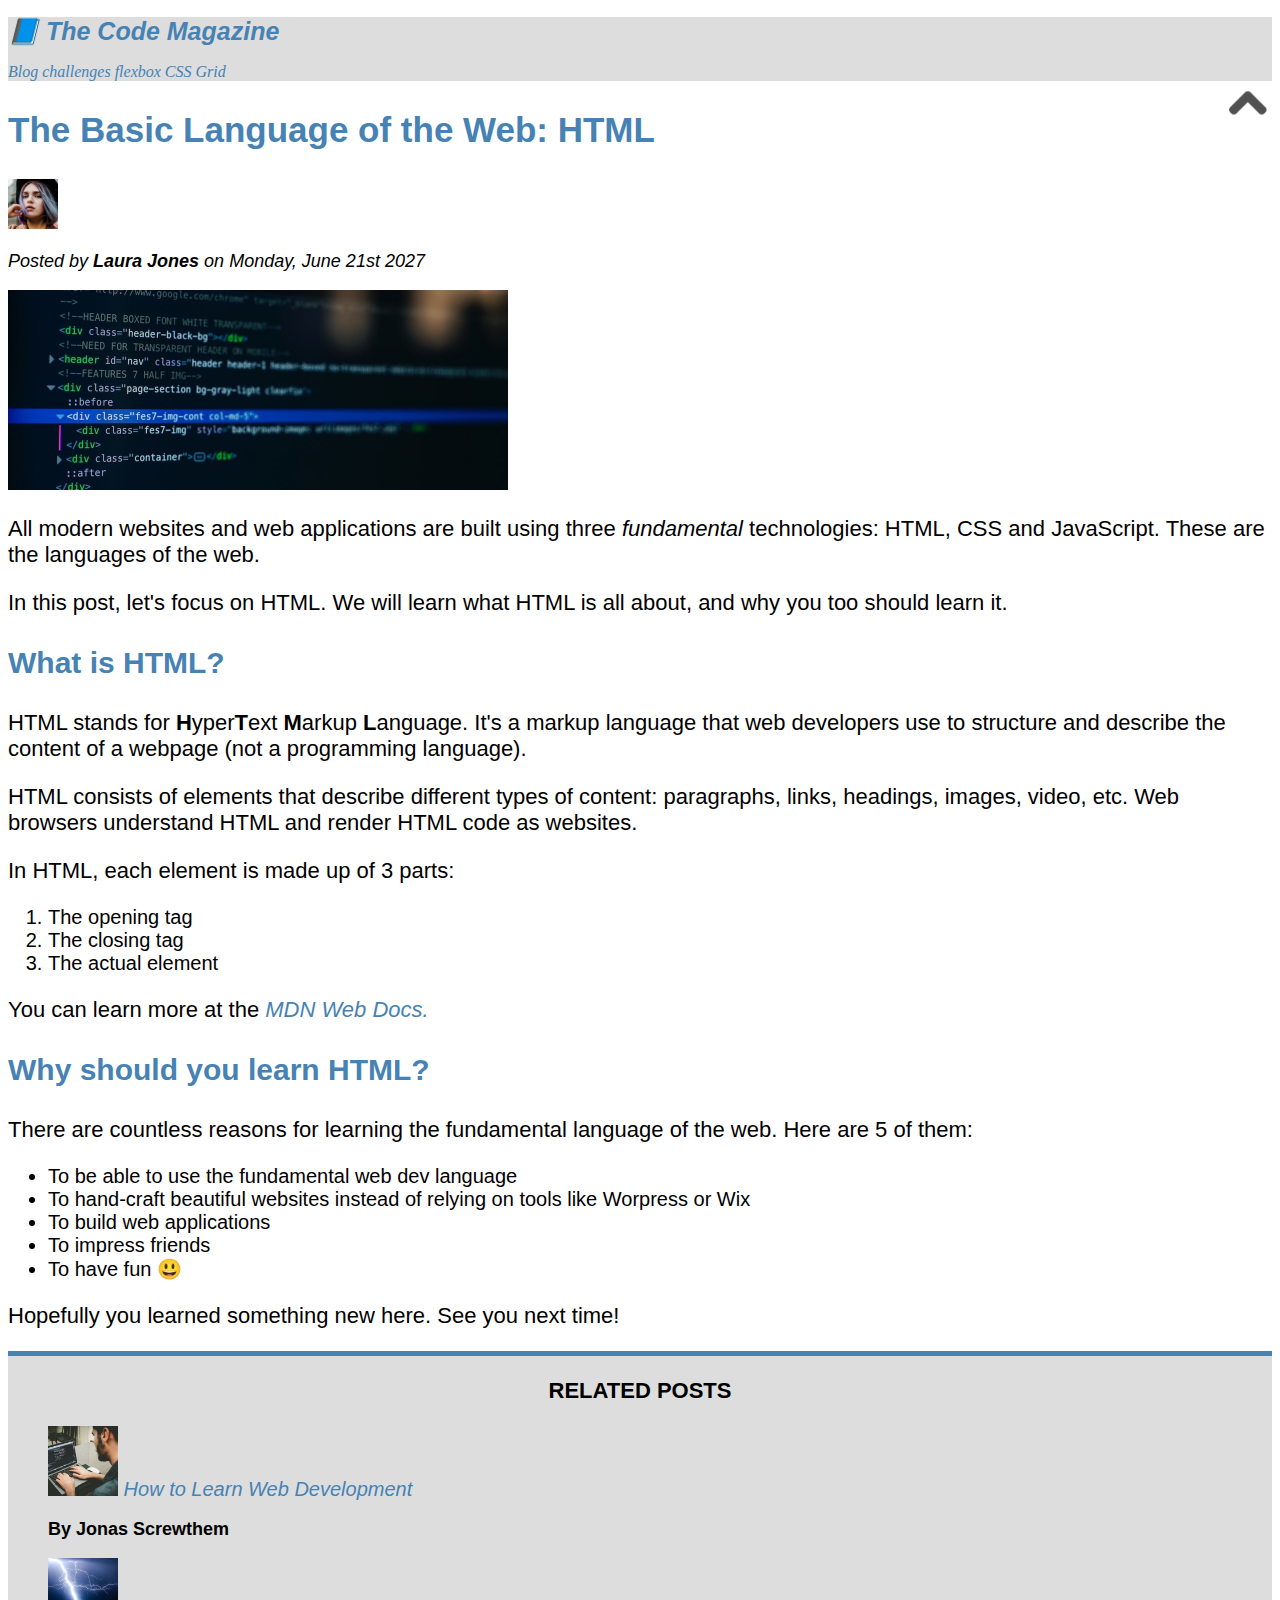
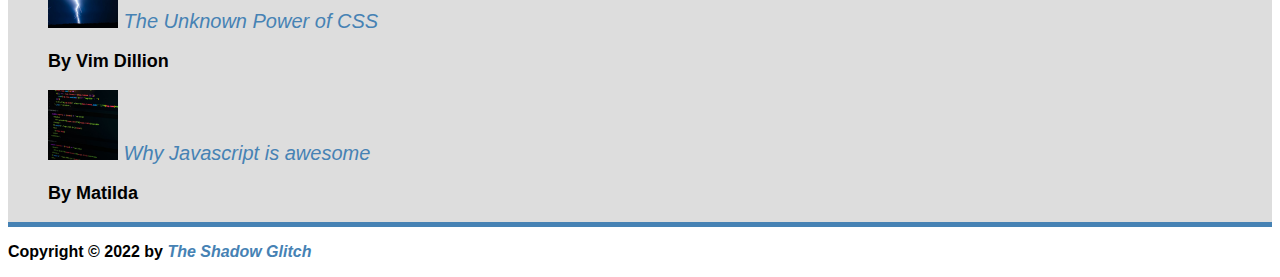
<file: index.html>
<!DOCTYPE html>
<html>
<head>
	<meta charset="utf-8">
	<meta name="viewport" content="width=device-width, initial-scale=1">
	<title>What is html?</title>
	<link rel="stylesheet" type="text/css" href="style.css">
</head>
<body>

	<header class="header">
		<h1 class="heading">📘 The Code Magazine</h1>

		<nav>
			<a href="blog.html ">Blog</a>
			<a href="#">challenges</a>
			<a href="#">flexbox</a>
			<a href="#">CSS Grid</a>
		</nav>
		</header>
		<div class="arrowdiv"><a href="#relpost"><img src="arrow.jpg" class="arrow" alt="arrow up image" height="50"></a></div>

		<article>
			<header>
				<h2>The Basic Language of the Web: HTML</h2>

				

				<img 
				  src="laura-jones.jpg"
				  alt="headshot of laura-jones"
				  height="50">

				<p id="author" >Posted by <strong>Laura Jones</strong> on Monday, June 21st 2027</p>

				<img id="image" 
				  src="post-img.jpg"
				  alt="post image of html"
				  height="200"/>

			</header>

			<p>All modern websites and web applications are built using three <em>fundamental</em> technologies: HTML, CSS and JavaScript. These are the languages of the web.</p>

			<p>In this post, let's focus on HTML. We will learn what HTML is all about, and why you too should learn it.</p>

			<h3>What is HTML?</h3>

			<p>HTML stands for <strong>H</strong>yper<strong>T</strong>ext <strong>M</strong>arkup <strong>L</strong>anguage. It's a markup language that web developers use to structure and describe the content of a webpage (not a programming language).
			</p>

			<p>HTML consists of elements that describe different types of content: paragraphs, links, headings, images, video, etc. Web browsers understand HTML and render HTML code as websites.</p>

			<p>In HTML, each element is made up of 3 parts:</p>

			<ol>
				<li>The opening tag</li>
				<li>The closing tag</li>
				<li>The actual element</li>
			</ol>

			<p>You can learn more at the <a href="https://developer.mozilla.org/en-US/" target="_blank">MDN Web Docs.</a>
				</p>

			<h3>Why should you learn HTML?</h3>

			<p>There are countless reasons for learning the fundamental language of the web. Here are 5 of them:</p>

			<ul>
				<li>To be able to use the fundamental web dev language</li>
				<li>To hand-craft beautiful websites instead of relying on tools like Worpress or Wix</li>
				<li>To build web applications</li>
				<li>To impress friends</li>
				<li>To have fun 😃</li>
			</ul>
			<p>Hopefully you learned something new here. See you next time!</p>

		</article>
	
</body>
<footer>
	<aside>
		<p align="center" id="relpost">Related Posts</p>

	<ul >
		<li class="related"><img src="related-1.jpg" alt="image of related posts" height="70">
			<a href="#">How to Learn Web Development</a>
			<p class="moreauther">By Jonas Screwthem</p></li>

		<li class="related"><img src="related-2.jpg" alt="image of related posts" height="70">
			<a href="#">The Unknown Power of CSS</a>
			<p class="moreauther">By Vim Dillion</p></li>

		<li class="related"><img src="related-3.jpg" alt="image of related posts" height="70">
			<a href="#">Why Javascript is awesome</a>
			<p class="moreauther">By Matilda </p></li>
	</ul>
	</aside>
	

	<p id="copyright">Copyright &copy; 2022 by <a href="https://www.facebook.com/raju.ravipati.73" target="_blank"><em>The Shadow Glitch</em></a></p>
</footer>
</html>
</file>
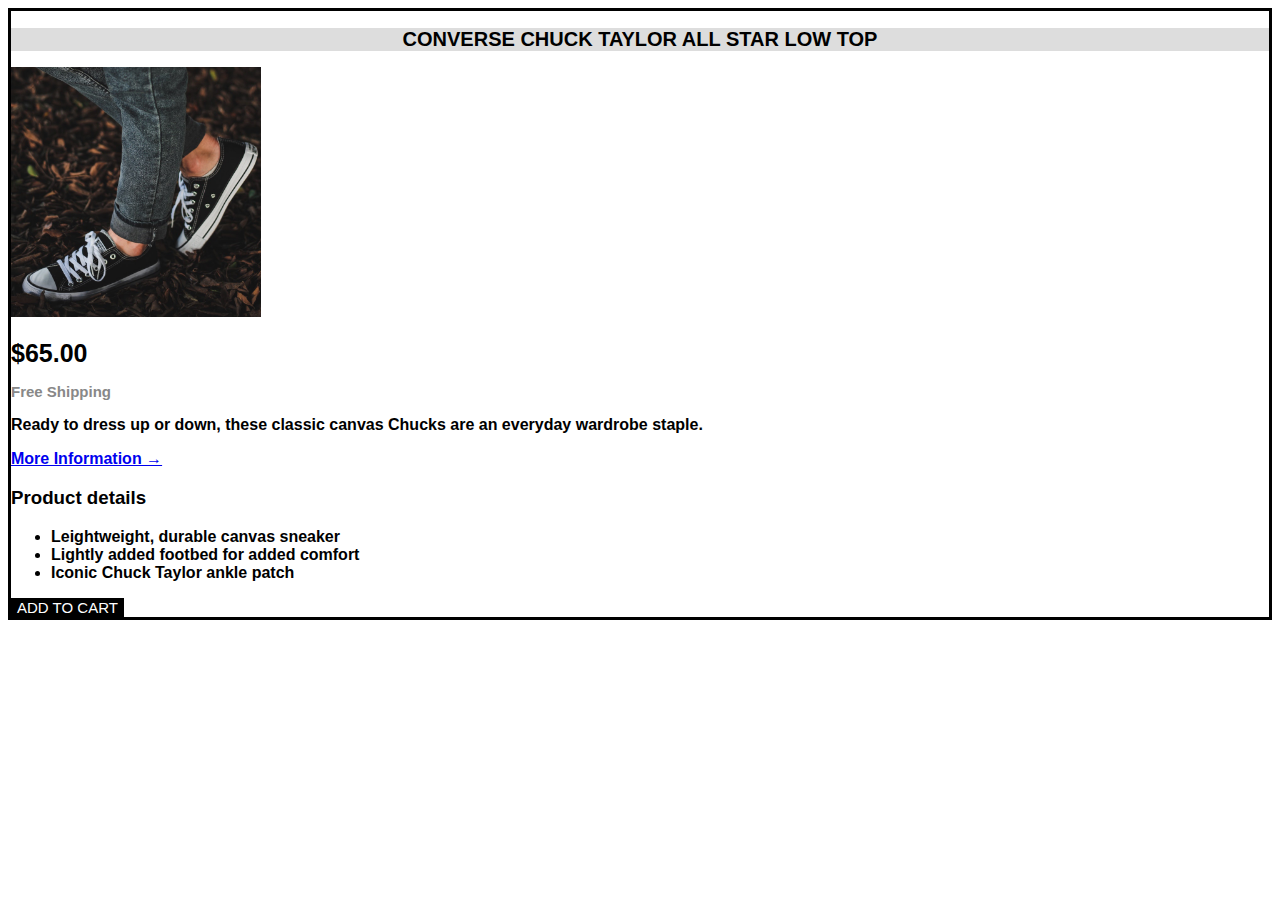
<file: shopping.html>
<!DOCTYPE html>
<html>
<head>
	<meta charset="utf-8">
	<meta name="viewport" content="width=device-width, initial-scale=1">
	<title>Bamazon.com</title>
	<link rel="stylesheet" type="text/css" href="shopping.css">
</head>
<body>
	<h2>Converse Chuck Taylor All Star Low Top</h2>

	<img src="challenges.jpg" height="250px">
	<br><br>

	<strong>$65.00</strong>
	<p class="ship">Free Shipping</p>
	<p>Ready to dress up or down, these classic canvas Chucks are an everyday wardrobe staple.</p>
	<a href="#">More Information &#8594</a>

	<h3>Product details</h3>
	<ul>
		<li>Leightweight, durable canvas sneaker</li>
		<li>Lightly added footbed for added comfort</li>
		<li>Iconic Chuck Taylor ankle patch</li>

	</ul>
	<button>Add to cart</button>
</body>
</html>
</file>
<file: style.css>
h1,h2,h3,p,li{
	font-family: sans-serif;
}

h1,h2,h3 {
	color: steelblue;
}

h1{
	font-size: 25px;
	text-transform: capitalize;
	font-style: italic;
}

h2{
	font-size: 35px;
}

h3{
	font-size: 30px;
}

p{
	font-size: 22px;

}

li{
	font-size: 20px;
}

#author{
	font-size: 18px;
	font-style: italic;
}

.moreauther{
	font-size: 18px;
	font-weight: bold;
}

#relpost{
	font-size: 22px;
	font-weight: bolder;
	text-transform: uppercase;
}

#copyright{
	font-size: 16px;
	font-weight: bold;
}

.related{
	list-style: none;
}

.header {
	background-color: #ddd;
}

aside{
	background-color: #ddd;
	border-top: 5px solid steelblue;
	border-bottom: 5px solid steelblue;
}

#image:hover {
	transform: scale(1.01);
}

a:link {
	color: steelblue;
	font-style: italic;
	text-decoration: none;
}

a:visited {
	color: steelblue;
}

a:hover {
	color: blue;
}

a:active {
	color: red;
}

.heading:hover {
	color: blueviolet;
}

.arrow {
	position: absolute;
	right: 0;
}

div.arrowdiv {
	position: absolute;
	right: 0;
	position: sticky;
	top: 0;

}
</file>
<file: shopping.css>
body {
	border: solid 3px black;
	font-family: sans-serif;
	font-weight: 550;
}
h2 {
	text-align: center;
	background-color: #ddd;
	text-transform: uppercase;
	font-size: 20px;
}

button {
	background-color: black;
	color: white;
	border: none;
	text-transform: uppercase;
	font-size: 15px;
}
button:hover {
	color: black;
	background-color: white;
	border: none;
}
.ship {
	font-size: 15px;
	color: #888;

}
strong {
	font-size: 25px;
}

a:hover {
	text-decoration: unset;
}
</file>
